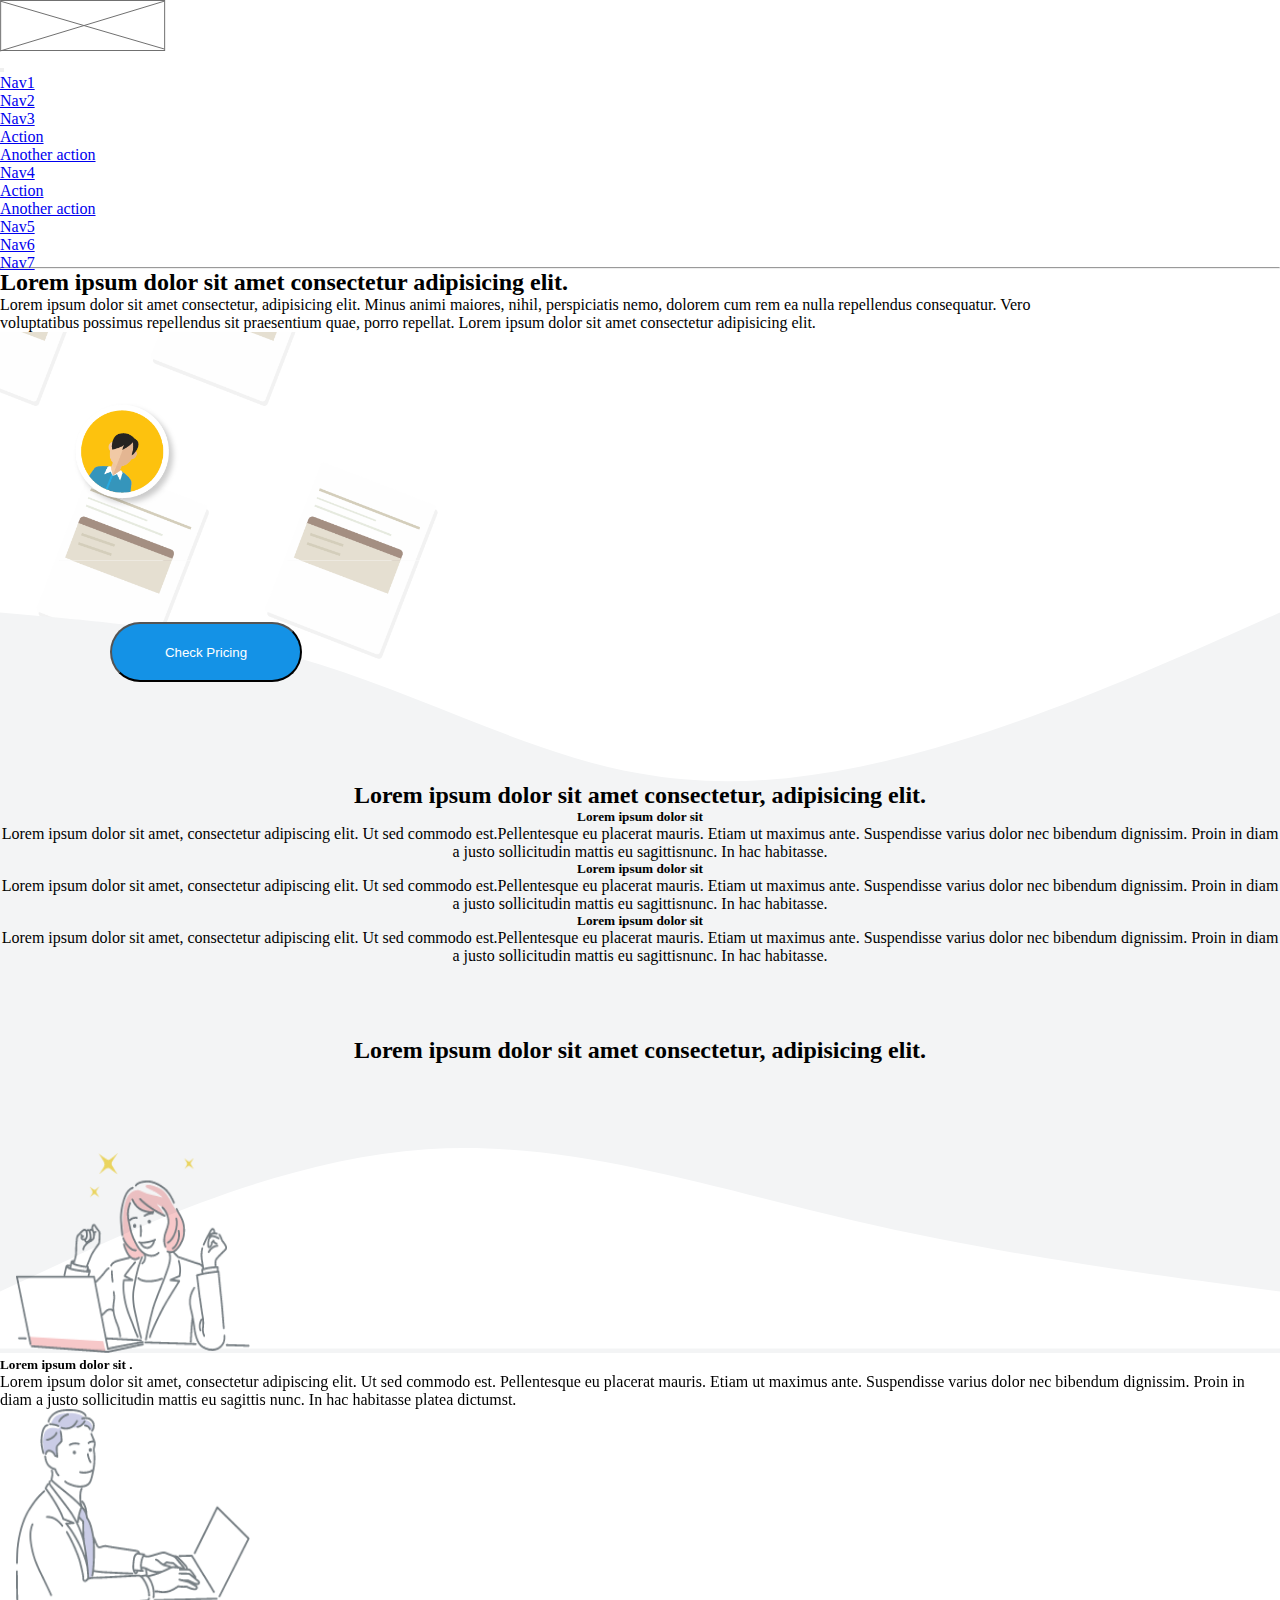
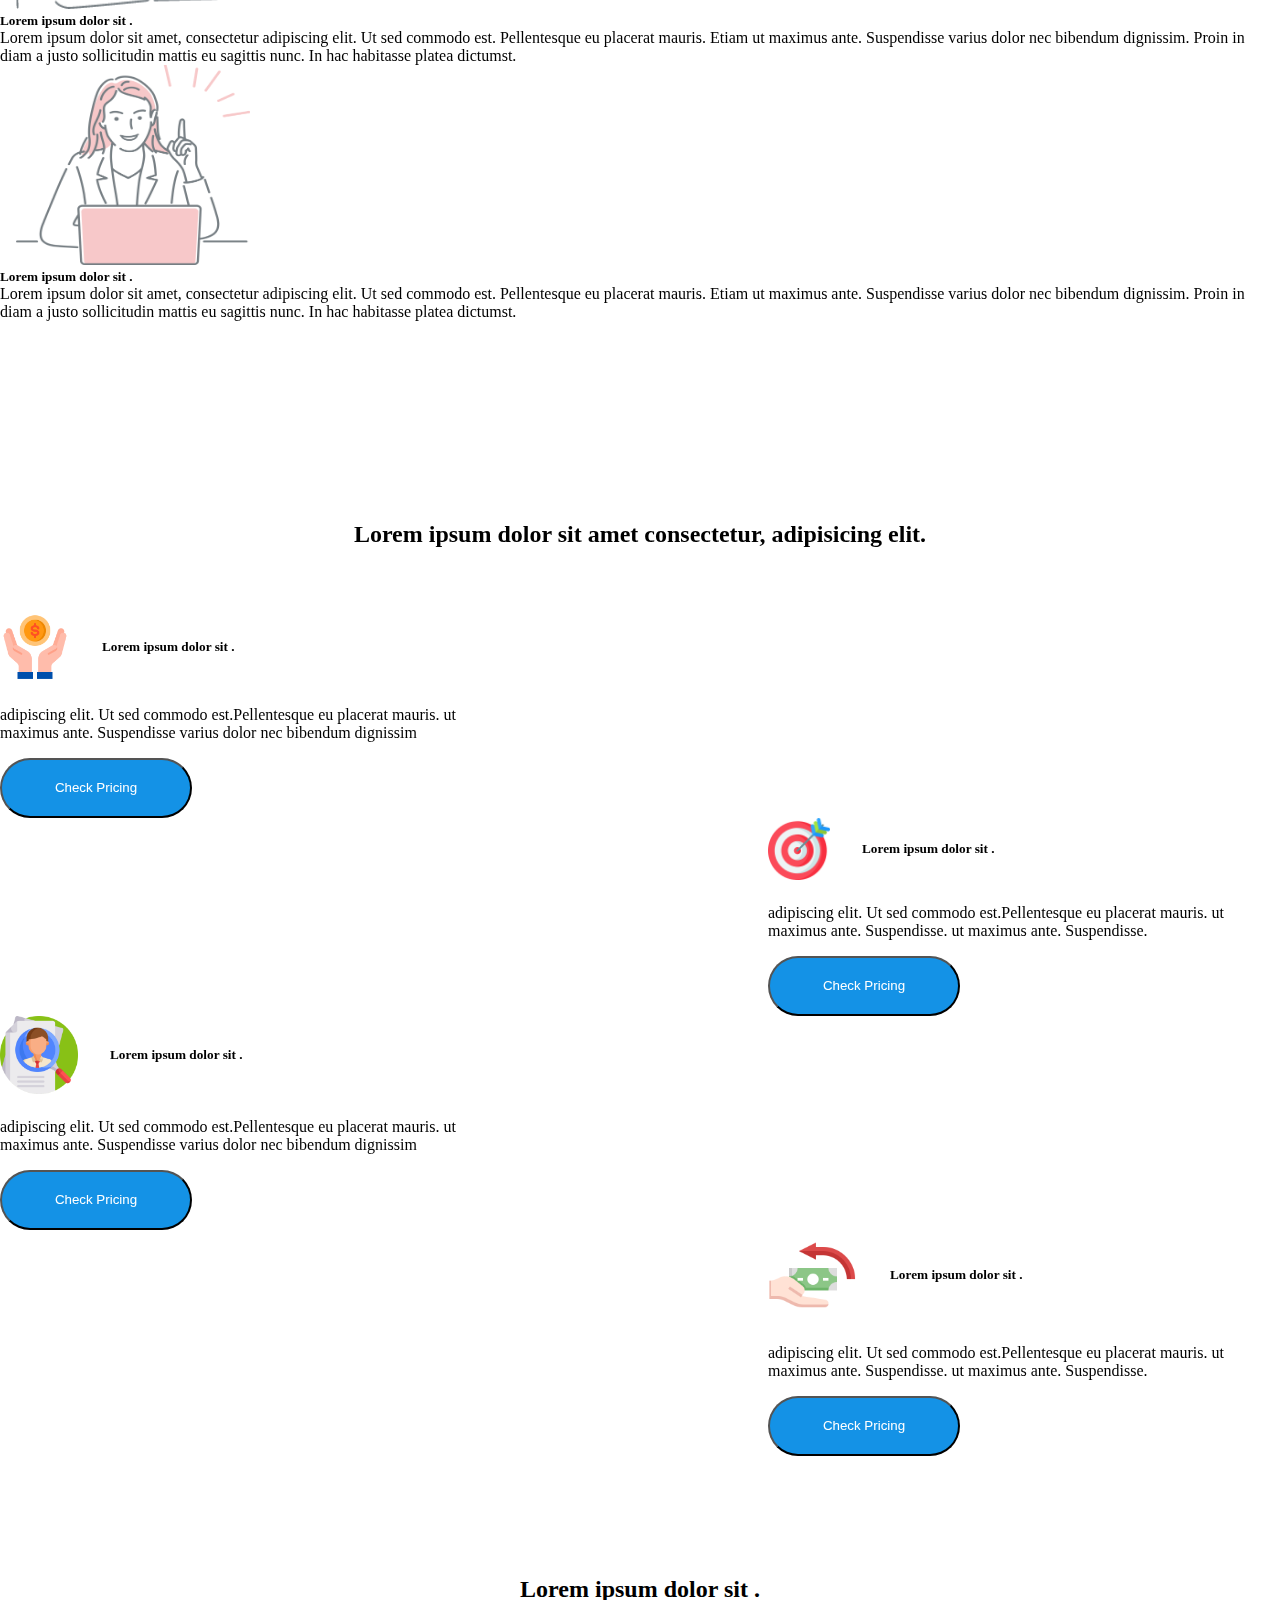
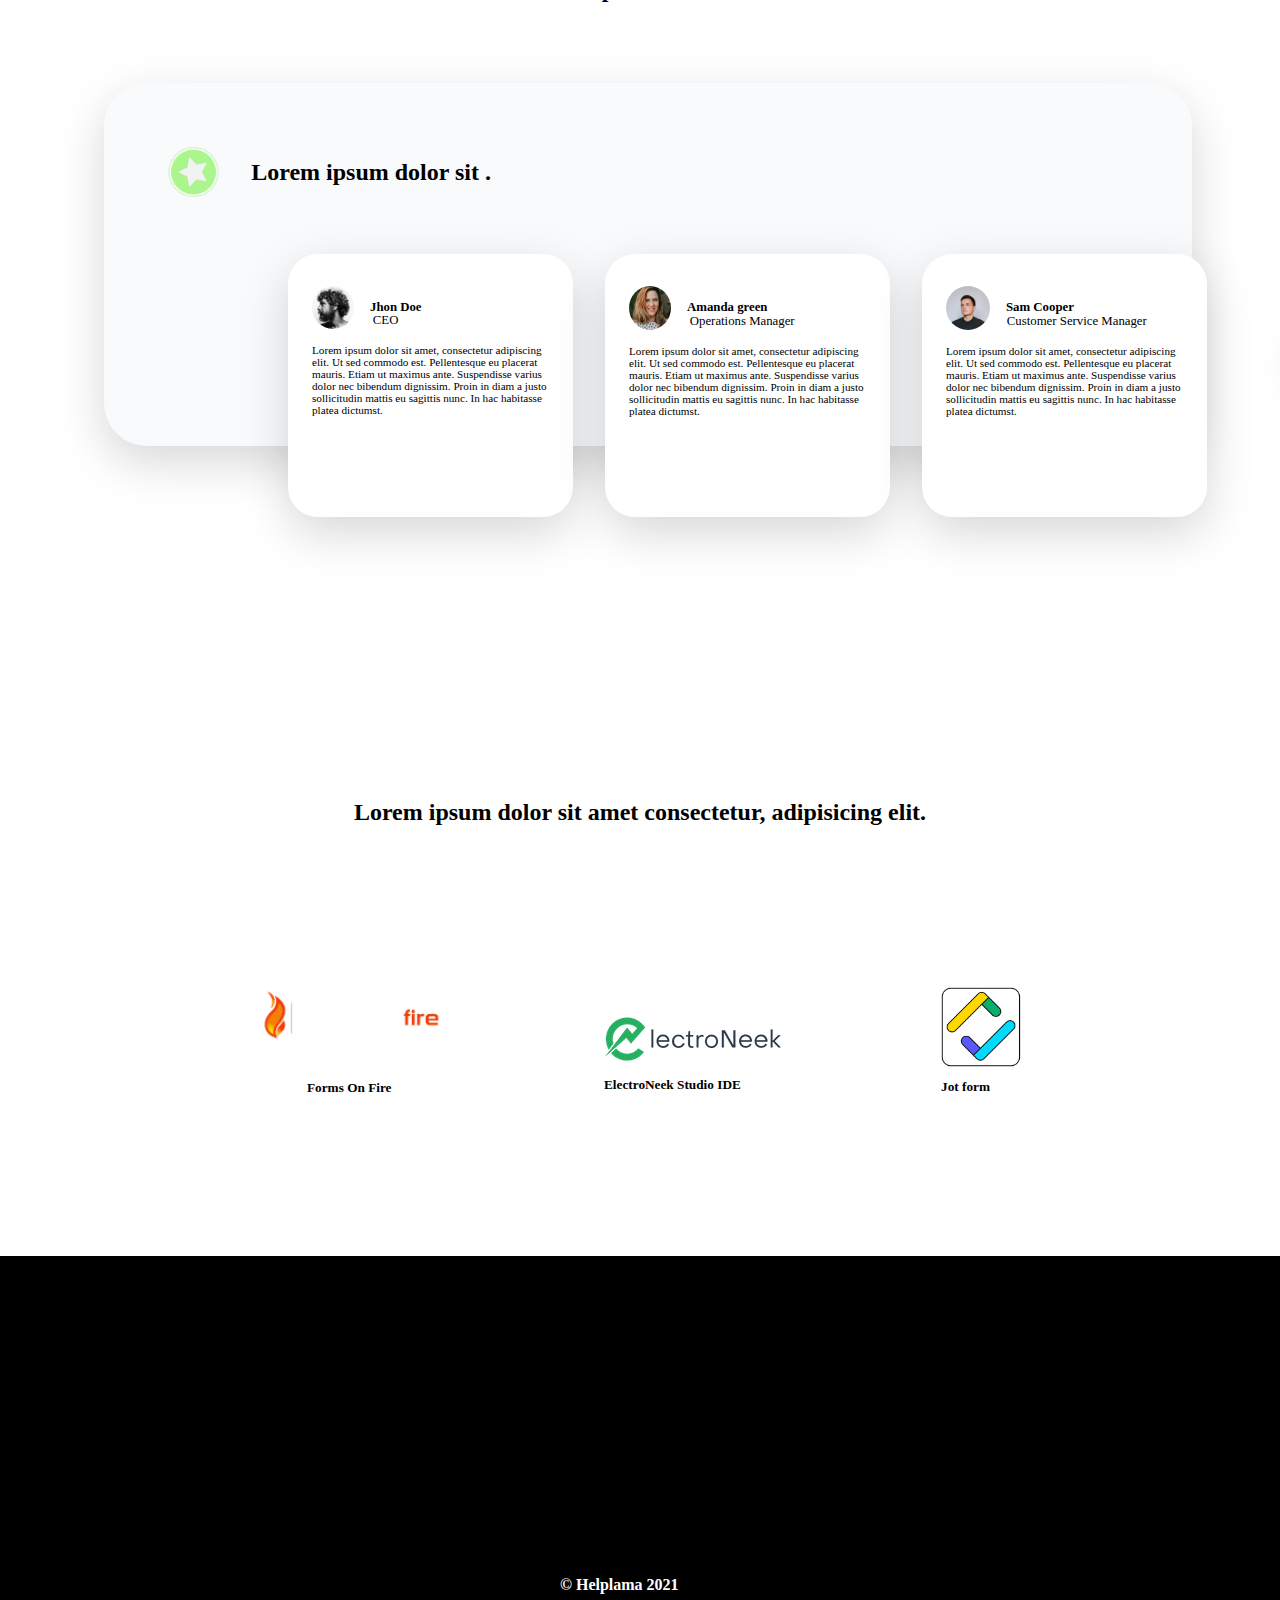
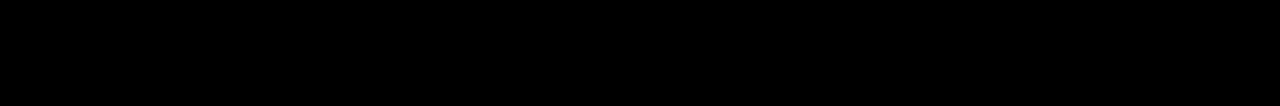
<file: index.html>
<!doctype html>
<html lang="en">
  <head>
    <!-- Required meta tags -->
    <meta charset="utf-8">
    <meta name="viewport" content="width=device-width, initial-scale=1">

    <!-- Bootstrap CSS -->
    <link href="https://cdn.jsdelivr.net/npm/bootstrap@5.0.2/dist/css/bootstrap.min.css" rel="stylesheet" integrity="sha384-EVSTQN3/azprG1Anm3QDgpJLIm9Nao0Yz1ztcQTwFspd3yD65VohhpuuCOmLASjC" crossorigin="anonymous">
    <!--Font Awesome CDN-->
    <link rel="stylesheet" href="https://cdnjs.cloudflare.com/ajax/libs/font-awesome/6.4.0/css/all.min.css" integrity="sha512-iecdLmaskl7CVkqkXNQ/ZH/XLlvWZOJyj7Yy7tcenmpD1ypASozpmT/E0iPtmFIB46ZmdtAc9eNBvH0H/ZpiBw==" crossorigin="anonymous" referrerpolicy="no-referrer" />

    <title>HTML Assignment</title>
    <link rel="stylesheet" href="./css/style.css">
  </head>
  <body>
<!-- HEADER -->
    <div class="header">
      <div class="px-4 py-3 my-0 text-center">
        <img class="d-block mx-auto mb-3" src="assets/pic11.png" alt="">
      </div>
      <nav class="navbar navbar-expand-lg navbar-light">
        <div class="container-fluid">
          <button class="navbar-toggler collapsed" type="button" data-bs-toggle="collapse" data-bs-target="#navbarsExample08" aria-controls="navbarsExample08" aria-expanded="false" aria-label="Toggle navigation">
            <span class="navbar-toggler-icon"></span>
          </button>
    
          <div class="navbar-collapse justify-content-md-center collapse" id="navbarsExample08">
            <ul class="navbar-nav ">
              <li class="nav-item px-5">
                <a class="nav-link active" aria-current="page" href="#">Nav1</a>
              </li>
              <li class="nav-item px-5">
                <a class="nav-link active" href="#">Nav2</a>
              </li>
              <li class="nav-item dropdown px-5">
                <a class="nav-link active dropdown-toggle" href="#" id="dropdown08" data-bs-toggle="dropdown" aria-expanded="false">Nav3</a>
                <ul class="dropdown-menu" aria-labelledby="dropdown08">
                  <li><a class="dropdown-item" href="#">Action</a></li>
                  <li><a class="dropdown-item" href="#">Another action</a></li>
                </ul>
                <li class="nav-item dropdown px-5">
                  <a class="nav-link active dropdown-toggle" href="#" id="dropdown08" data-bs-toggle="dropdown" aria-expanded="false">Nav4</a>
                  <ul class="dropdown-menu" aria-labelledby="dropdown08">
                    <li><a class="dropdown-item" href="#">Action</a></li>
                    <li><a class="dropdown-item" href="#">Another action</a></li>
                  </ul>
                </li>
                <li class="nav-item px-5">
                  <a class="nav-link active" href="#">Nav5</a>
                </li>
                <li class="nav-item px-5">
                  <a class="nav-link active" href="#">Nav6</a>
                </li>
                 <li class="nav-item px-5">
                   <a class="nav-link active" href="#">Nav7</a>
                </li>
            </ul>
          </div>
        </div>
      </nav>
    </div>
    <!-- HEADER END -->
<hr>
   <!-- MIDDLE SECTION -->
   <div class="top">
    <div class="container px-5">
      <div class="row gx-5 wavy">
        <div class="col py-5">
           <h2 class="fw-bold display-6">Lorem ipsum dolor sit amet consectetur adipisicing elit. </h2>
           <p class="para-one">Lorem ipsum dolor sit amet consectetur, adipisicing elit. Minus animi maiores, nihil, perspiciatis nemo, dolorem cum rem ea nulla repellendus consequatur. Vero voluptatibus possimus repellendus sit praesentium quae, porro repellat. Lorem ipsum dolor sit amet consectetur adipisicing elit.</p>
        </div>
        <div class="col">
          <img src="./assets/pic14.png" class="rounded float-end" alt="pic14">
        </div>
      </div>
    </div>
  </div>

  <div class="wave-part">
    <svg xmlns="http://www.w3.org/2000/svg" viewBox="0 0 1440 320"><path fill="#f3f4f5" fill-opacity="1" d="M0,32L60,37.3C120,43,240,53,360,90.7C480,128,600,192,720,213.3C840,235,960,213,1080,176C1200,139,1320,85,1380,58.7L1440,32L1440,320L1380,320C1320,320,1200,320,1080,320C960,320,840,320,720,320C600,320,480,320,360,320C240,320,120,320,60,320L0,320Z"></path></svg>
    <button type="button" class="btn button shadow-lg p-2 mb-5 btn-lg">Check Pricing</button>
    <!--GREY PART-->
    <div class="grey-part ">
      <h2>Lorem ipsum dolor sit amet consectetur, adipisicing elit. </h2>
      <div class="cards container">
     <div class="row  row-cols-md-3 g-3 my-5">
          <div class="col">
            <div class="card w-75 ms-auto shadow p-3 mb-5 bg-body rounded rounded-3">
              <div class="card-body">
                <h5 class="card-title">Lorem ipsum dolor sit</h5>
                <p class="card-text">Lorem ipsum dolor sit amet, consectetur adipiscing elit. Ut sed commodo est.Pellentesque eu placerat mauris. Etiam ut maximus ante. Suspendisse varius dolor nec bibendum dignissim. Proin in diam a justo sollicitudin mattis eu sagittisnunc. In hac habitasse.</p>
              </div>
            </div>
          </div>
          <div class="col">
            <div class="card w-75 ms-5 shadow p-3 mb-5 bg-body rounded rounded-3">
              <div class="card-body">
                <h5 class="card-title">Lorem ipsum dolor sit</h5>
                <p class="card-text">Lorem ipsum dolor sit amet, consectetur adipiscing elit. Ut sed commodo est.Pellentesque eu placerat mauris. Etiam ut maximus ante. Suspendisse varius dolor nec bibendum dignissim. Proin in diam a justo sollicitudin mattis eu sagittisnunc. In hac habitasse.</p>
              </div>
            </div>
          </div>
          <div class="col">
            <div class="card w-75 shadow p-3 mb-5 bg-body rounded rounded-3">
              <div class="card-body">
                <h5 class="card-title">Lorem ipsum dolor sit</h5>
                <p class="card-text">Lorem ipsum dolor sit amet, consectetur adipiscing elit. Ut sed commodo est.Pellentesque eu placerat mauris. Etiam ut maximus ante. Suspendisse varius dolor nec bibendum dignissim. Proin in diam a justo sollicitudin mattis eu sagittisnunc. In hac habitasse.</p>
              </div>
          </div>
          </div>
      </div>
    </div>
    <br> <br> <br> <br>
    <h2>Lorem ipsum dolor sit amet consectetur, adipisicing elit. </h2>
    <div class="wave-two">
    <svg  xmlns="http://www.w3.org/2000/svg" viewBox="0 0 1440 320"><path fill="#fff" fill-opacity="1" d="M0,256L80,218.7C160,181,320,107,480,96C640,85,800,139,960,176C1120,213,1280,235,1360,245.3L1440,256L1440,320L1360,320C1280,320,1120,320,960,320C800,320,640,320,480,320C320,320,160,320,80,320L0,320Z"></path></svg> 
  </div> </div>
   <!--Card-Two-->
   <div class="container card-two">
   <div class="row row-cols-1 row-cols-md-3 g-4">
    <div class="col">
      <div class="card h-100 border-0">
        <img src="./assets/pic5.png" class="card-img-top pics" alt="...">
        <div class="card-body">
          <h5 class="card-title">Lorem ipsum dolor sit .</h5>
          <p class="card-text">Lorem ipsum dolor sit amet, consectetur adipiscing elit. Ut sed commodo est. Pellentesque eu placerat mauris. Etiam ut maximus ante. Suspendisse varius dolor nec bibendum dignissim. Proin in diam a justo sollicitudin mattis eu sagittis nunc. In hac habitasse platea dictumst.</p>
        </div>
      </div>
    </div>
    <div class="col">
      <div class="card h-100 border-0">
        <img src="./assets/pic6.png" class="card-img-top pics" alt="...">
        <div class="card-body">
          <h5 class="card-title">Lorem ipsum dolor sit .</h5>
          <p class="card-text">Lorem ipsum dolor sit amet, consectetur adipiscing elit. Ut sed commodo est. Pellentesque eu placerat mauris. Etiam ut maximus ante. Suspendisse varius dolor nec bibendum dignissim. Proin in diam a justo sollicitudin mattis eu sagittis nunc. In hac habitasse platea dictumst.</p>
        </div>
      </div>
    </div>
    <div class="col">
      <div class="card h-100 border-0">
        <img src="./assets/pic7.png" class="card-img-top pics" alt="...">
        <div class="card-body">
          <h5 class="card-title">Lorem ipsum dolor sit .</h5>
          <p class="card-text">Lorem ipsum dolor sit amet, consectetur adipiscing elit. Ut sed commodo est. Pellentesque eu placerat mauris. Etiam ut maximus ante. Suspendisse varius dolor nec bibendum dignissim. Proin in diam a justo sollicitudin mattis eu sagittis nunc. In hac habitasse platea dictumst.</p>
        </div>
      </div>
    </div>
  </div>
    </div>
    <h2 class="heading-three">Lorem ipsum dolor sit amet consectetur, adipisicing elit. </h2>


  <div class="container logo-card">
    <div class="part-one ms-4">
       <div class="logo">
        <img src="./assets/pic16.png" alt="logo1">
        <h5>Lorem ipsum dolor sit .</h5>
       </div>
       <p class="text">adipiscing elit. Ut sed commodo est.Pellentesque eu placerat mauris. ut maximus ante. Suspendisse varius dolor nec bibendum dignissim</p>
       <button type="button" class="btn click shadow-lg p-2 mb-5 btn-lg">Check Pricing</button>
    </div>

    <div class="part-two me-2">
      <div class="logo">
        <img src="./assets/pic3.png" alt="logo1">
        <h5>Lorem ipsum dolor sit .</h5>
       </div>
       <p class="text">adipiscing elit. Ut sed commodo est.Pellentesque eu placerat mauris. ut maximus ante. Suspendisse. ut maximus ante. Suspendisse.</p>
       <button type="button" class="btn click shadow-lg p-2 mb-5 btn-lg">Check Pricing</button>
    </div>

    <div class="part-three ms-4">
      <div class="logo">
        <img src="./assets/pic12.png" alt="logo1">
        <h5>Lorem ipsum dolor sit .</h5>
       </div>
       <p class="text">adipiscing elit. Ut sed commodo est.Pellentesque eu placerat mauris. ut maximus ante. Suspendisse varius dolor nec bibendum dignissim</p>
       <button type="button" class="btn click shadow-lg p-2 mb-5 btn-lg">Check Pricing</button>
    </div>

    <div class="part-four me-2">
      <div class="logo">
        <img src="./assets/pic15.png" alt="logo1">
        <h5>Lorem ipsum dolor sit .</h5>
       </div>
       <p class="text">adipiscing elit. Ut sed commodo est.Pellentesque eu placerat mauris. ut maximus ante. Suspendisse. ut maximus ante. Suspendisse.</p>
       <button type="button" class="btn click shadow-lg p-2 mb-5 btn-lg">Check Pricing</button>
    </div>
  </div>
  </div>

  <h2 class="heading-three">Lorem ipsum dolor sit .</h2>

  <!--TESTIMONIALS-->
  <section class="testimonial" id="testimonial">

      <div class="backside">
        <div class="content">
           <img src="./assets/pic2.png" alt="" class="backimg">
           <h5 class="backtext">Lorem ipsum dolor sit .</h5> 
        </div>
      </div>

      <div class=" test-slider">
        <div class="wrapper">
          <div class=" box">
            <div class="upper-part">
            <img src="./assets/pic8.png" class="test-pic" alt="pic8">
            <p class="heading">Jhon Doe</p>
            <p class="stars">
              <i class="fa-solid fa-star"></i>
              <i class="fa-solid fa-star"></i>
              <i class="fa-solid fa-star"></i>
              <i class="fa-solid fa-star"></i>
            </p>
            </div>
            <p class="sub-heading">CEO</p>
            <p class="main-para">Lorem ipsum dolor sit amet, consectetur adipiscing elit. Ut sed commodo est. Pellentesque eu placerat mauris. Etiam ut maximus ante. Suspendisse varius dolor nec bibendum dignissim. Proin in diam a justo sollicitudin mattis eu sagittis nunc. In hac habitasse platea dictumst.</p>
          </div>

          <div class=" box">
            <div class="upper-part">
            <img src="./assets/pic9.png" class="test-pic" alt="pic8">
            <p class="heading">Amanda green</p>
            <p class="stars">
              <i class="fa-solid fa-star"></i>
              <i class="fa-solid fa-star"></i>
              <i class="fa-solid fa-star"></i>
              <i class="fa-solid fa-star"></i>
            </p>
            </div>
            <p class="sub-heading">Operations Manager</p>
            <p class="main-para">Lorem ipsum dolor sit amet, consectetur adipiscing elit. Ut sed commodo est. Pellentesque eu placerat mauris. Etiam ut maximus ante. Suspendisse varius dolor nec bibendum dignissim. Proin in diam a justo sollicitudin mattis eu sagittis nunc. In hac habitasse platea dictumst.</p>
          </div>

          <div class=" box">
            <div class="upper-part">
            <img src="./assets/pic4.png" class="test-pic" alt="pic8">
            <p class="heading">Sam Cooper</p>
            <p class="stars">
              <i class="fa-solid fa-star"></i>
              <i class="fa-solid fa-star"></i>
              <i class="fa-solid fa-star"></i>
              <i class="fa-solid fa-star"></i>
            </p>
            </div>
            <p class="sub-heading">Customer Service Manager</p>
            <p class="main-para">Lorem ipsum dolor sit amet, consectetur adipiscing elit. Ut sed commodo est. Pellentesque eu placerat mauris. Etiam ut maximus ante. Suspendisse varius dolor nec bibendum dignissim. Proin in diam a justo sollicitudin mattis eu sagittis nunc. In hac habitasse platea dictumst.</p>
          </div>

         <div class="arrow">
          <i class="fa-solid fa-angle-right arrow-sign"></i>
         </div>
      </div>
    
  </section>

  <!--Company Brands-->

  <div class="container ads">
    <h2 class="heading-three">Lorem ipsum dolor sit amet consectetur, adipisicing elit. </h2>

       <div class="company">

    <div class="brand">
      <img src="./assets/pic111.png" class="brandpicone" alt="pic111">
      <h5 class="brandname-one">Forms On Fire</h5>
    </div>

    <div class="brand">
      <img src="./assets/pic10.png" class="brandpictwo" alt="pic10">
      <h5 class="brandname-two">ElectroNeek Studio IDE</h5>
    </div>

    <div class="brand">
      <img src="./assets/pic13.png" class="brandpicthree" alt="pic13">
      <h5 class="brandname-three">Jot form</h5>
    </div>
  </div>
  </div>



    <!-- FOOTER -->
    <footer class="end">
      <div class="container footend">
        <p class="lasttext">©    Helplama 2021</p>
      </div>
    </footer>
    <!-- FOOTER END -->
    

    <!-- Option 1: Bootstrap Bundle with Popper -->
    <script src="https://cdn.jsdelivr.net/npm/bootstrap@5.0.2/dist/js/bootstrap.bundle.min.js" integrity="sha384-MrcW6ZMFYlzcLA8Nl+NtUVF0sA7MsXsP1UyJoMp4YLEuNSfAP+JcXn/tWtIaxVXM" crossorigin="anonymous"></script>

    
  </body>
</html>
</file>
<file: css/style.css>
* {
  padding: 0;
  margin: 0;
  box-sizing: border-box;
}

hr {
  margin-top: -5px;
}

.para-one {
  width: 85%;
}

.top {
  position: relative;
  z-index: 10;
}

.wave-part {
  position: relative;
  width: 100%;
  top: -270px;
  z-index: 20;
}
.wave-part > button {
  background-color: #1492E6;
  color: white;
  position: relative;
  z-index: 35;
  border-radius: 40px;
  top: -250px;
  left: 110px;
  width: 15%;
  height: 60px;
}

.grey-part {
  width: 100%;
  height: 80%;
  background-color: #f3f4f5;
  position: relative;
  z-index: 45;
  justify-content: center;
  text-align: center;
  top: -150px;
}

.wave-two {
  position: relative;
  z-index: 45;
}

.card-two {
  position: relative;
  z-index: 55;
  top: -350px;
  mix-blend-mode: multiply;
}

.pics {
  width: 250px;
  height: 200px;
  border: none;
  padding-left: 1rem;
}

.heading-three {
  text-align: center;
  margin-top: -150px;
}

.logo {
  display: flex;
  flex-direction: row;
  align-items: center;
  gap: 2rem;
}

.logo-card {
  margin-top: 4rem;
}

.click {
  background-color: #1492E6;
  color: white;
  border-radius: 40px;
  width: 15%;
  height: 60px;
  margin-top: 1rem;
}

.text {
  width: 40%;
  margin-top: 1.5rem;
}

.part-two, .part-four {
  position: relative;
  left: 60%;
}

.testimonial {
  margin-top: 5rem;
}

.backside {
  width: 85%;
  height: 22.6875rem;
  background: #F8FAFC;
  margin-left: 6.5rem;
  box-shadow: 0px 16px 48px rgba(0, 0, 0, 0.1607843137);
  border-radius: 43px;
  position: relative;
  z-index: 1;
}

.backimg {
  width: 5%;
  height: 5%;
}

.content {
  display: flex;
  flex-direction: row;
  align-items: center;
  padding-top: 4rem;
  margin-left: 4rem;
  gap: 2rem;
}

.backtext {
  font-weight: bold;
  font-size: 1.5rem;
}

.test-slider {
  display: flex;
  flex-direction: row;
  position: relative;
  z-index: 3;
  top: -12rem;
  margin-left: 18rem;
}

.wrapper {
  display: flex;
  flex-direction: row;
  gap: 2rem;
}

.box {
  width: 285px;
  height: 263px;
  box-shadow: 0px 16px 48px rgba(0, 0, 0, 0.1607843137);
  border-radius: 30px;
  font-size: 0.8em;
  background: #FFFFFF;
}

.upper-part {
  display: flex;
  flex-direction: row;
  align-items: center;
  gap: 1rem;
  padding-top: 2rem;
  margin-left: 1.5rem;
}

.heading {
  font-weight: bold;
}

.sub-heading {
  margin-left: 5.3rem;
  margin-top: -1rem;
}

.main-para {
  padding: 1rem 1.5rem 1rem 1.5rem;
  font-size: 0.7rem;
}

.fa-star {
  color: gold;
}

.arrow {
  width: 4rem;
  height: 4rem;
  box-shadow: 0px 16px 48px rgba(0, 0, 0, 0.1607843137);
  border-radius: 80px;
  font-size: 1.3rem;
  background: #FFFFFF;
  margin-left: 4rem;
  margin-top: 4rem;
}

.arrow-sign {
  padding-top: 1.5rem;
  margin-left: 1.5rem;
}

.ads {
  padding-top: 15rem;
  padding-bottom: 10rem;
}

.company {
  padding-top: 10rem;
  display: flex;
  flex-direction: row;
  align-items: center;
  justify-content: center;
  gap: 10rem;
}

.brandpicthree {
  width: 5rem;
  height: 5rem;
}

.brandname-one {
  padding-top: 2rem;
  margin-left: 3rem;
}

.brandname-two {
  margin-top: -1rem;
}

.brandname-three {
  padding-top: 0.5rem;
}

.end {
  width: 100%;
  height: 50vh;
  background-color: #000000;
}

.lasttext {
  color: #FFFFFF;
  letter-spacing: 0px;
  font-weight: bold;
  margin-left: 35rem;
  padding-top: 20rem;
  font-size: medium;
}/*# sourceMappingURL=style.css.map */
</file>
